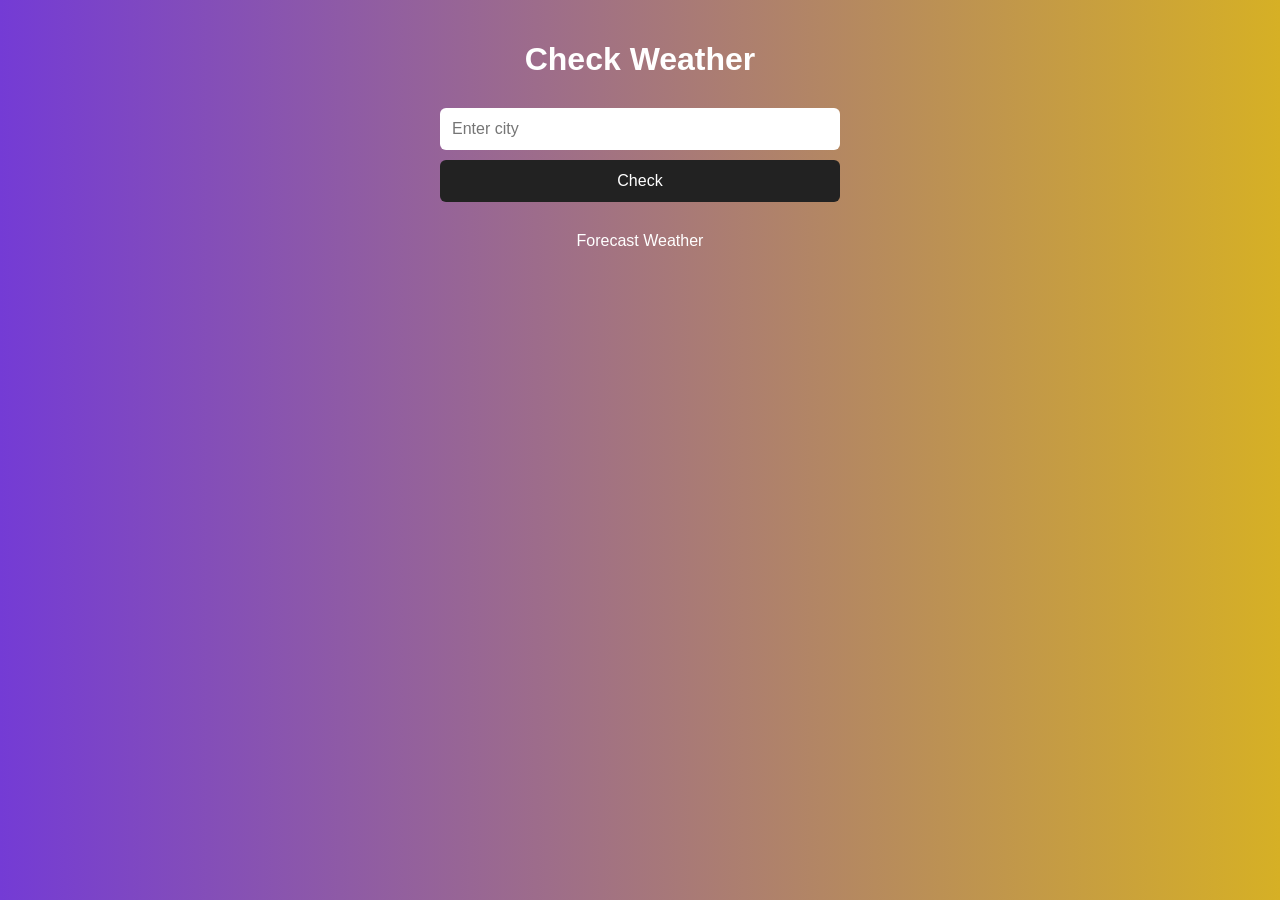
<file: index.html>
<!DOCTYPE html>
<html lang="en">
<head>
  <meta charset="UTF-8" />
  <meta name="viewport" content="width=device-width, initial-scale=1.0" />
  <title>Weather App | Check Weather</title>
  <link rel="icon" href="images/favicon.ico" />
  <link rel="stylesheet" href="styles.css" />
</head>
<body>
  <h1>Check Weather</h1>

  <form id="weatherForm">
    <input type="text" id="cityInput" placeholder="Enter city" required />
    <button type="submit">Check</button>
  </form>

  <div id="weather"></div>
  <a class="link" href="forecast.html">Forecast Weather</a>

  <script src="js/weather.js"></script>
</body>
</html>
</file>
<file: styles.css>
* {
  box-sizing: border-box;
  -webkit-tap-highlight-color: transparent; /* Remove blue tap highlight on iOS & Android */
  -webkit-touch-callout: none; /* Remove blue tap highlight on iOS long-press menu */
}

body {
  font-family: Arial, sans-serif;
  background: linear-gradient(to right, #743bd5, #d6b025);
  color: #fff;
  margin: 0;
  padding: 20px;
  text-align: center;
  display: flex;
  flex-direction: column;
}

h1 {
  margin-bottom: 30px;
  font-size: 2rem;
}

form {
  display: flex;
  flex-direction: column;
  gap: 10px;
  max-width: 400px;
  margin: 0 auto 20px auto;
  width: 100%;
}

/* General form/input styles */
input,
button {
  padding: 12px;
  border: none;
  border-radius: 6px;
  font-size: 1rem;
  width: 100%;
}

/* Date wrapper + fake placeholder (mobile only) */
.date-wrapper {
  position: relative;
  display: inline-block;
  width: 100%;
}

#datePlaceholder {
  position: absolute;
  top: 50%;
  left: 12px;
  transform: translateY(-50%);
  color: #888;
  pointer-events: none;
  font-size: 16px;
}

/* Hide fake placeholder once value is set */
.date-wrapper.has-value #datePlaceholder {
  display: none;
}

/* ✅ Force-hide all native dropdown arrows on desktop & mobile */
input[type="date"],
input[type="text"][readonly] {
  -webkit-appearance: none !important;
  appearance: none !important;
  background-image: none !important;
  background-color: #fff !important; /* keep white background */
  caret-color: transparent; /* hide blinking cursor */
}

/* Kill all WebKit arrows/icons */
input::-webkit-calendar-picker-indicator,
input::-webkit-inner-spin-button,
input::-webkit-clear-button {
  display: none !important;
  -webkit-appearance: none !important;
  appearance: none !important;
  opacity: 0 !important;
  background: none !important;
  width: 0 !important;
  height: 0 !important;
  pointer-events: none !important;
}

/* Firefox fallback */
input::-moz-calendar-picker-indicator {
  display: none !important;
}

/* Remove focus outlines for inputs/buttons */
input:focus,
button:focus,
.custom-calendar-icon:focus {
  outline: none;
  box-shadow: none;
}

/* Custom calendar icon */
.custom-calendar-icon {
  position: absolute;
  right: 10px;
  top: 50%;
  transform: translateY(-50%);
  cursor: pointer;
  color: gray;
  z-index: 2;
}

button {
  background-color: #222;
  color: white;
  cursor: pointer;
}

button:hover {
  background-color: #444;
}

#weather {
  background-color: #fff;
  color: #333;
  padding: 20px;
  margin: 0 auto;
  border-radius: 10px;
  display: none;
  box-shadow: 0 4px 12px rgba(0, 0, 0, 0.2);
  max-width: 500px;
  width: 100%;
  word-wrap: break-word;
}

#weather h2,
#weather h3 {
  margin: 0 0 10px;
  padding: 0;
  word-break: break-word;
}

#weather img {
  width: 100px;
  max-width: 100%;
  height: auto;
  margin: 10px 0;
}

.link {
  margin-top: 10px;
  color: #ffffff;
  text-decoration: none;
  transition: color 0.3s ease, text-decoration 0.3s ease;
  align-self: center;
}

.link:hover {
  text-decoration: underline;
  color: #f0f0f0;
}

@media (max-width: 600px) {
  input[type="date"]::placeholder {
    color: #999;
    font-style: italic;
  }
}

@media (max-width: 500px) {
  h1 {
    font-size: 1.5rem;
  }

  #weather {
    padding: 15px;
  }

  #weather h2 {
    font-size: 1.1rem;
  }

  #weather h3 {
    font-size: 1rem;
  }
}
</file>
